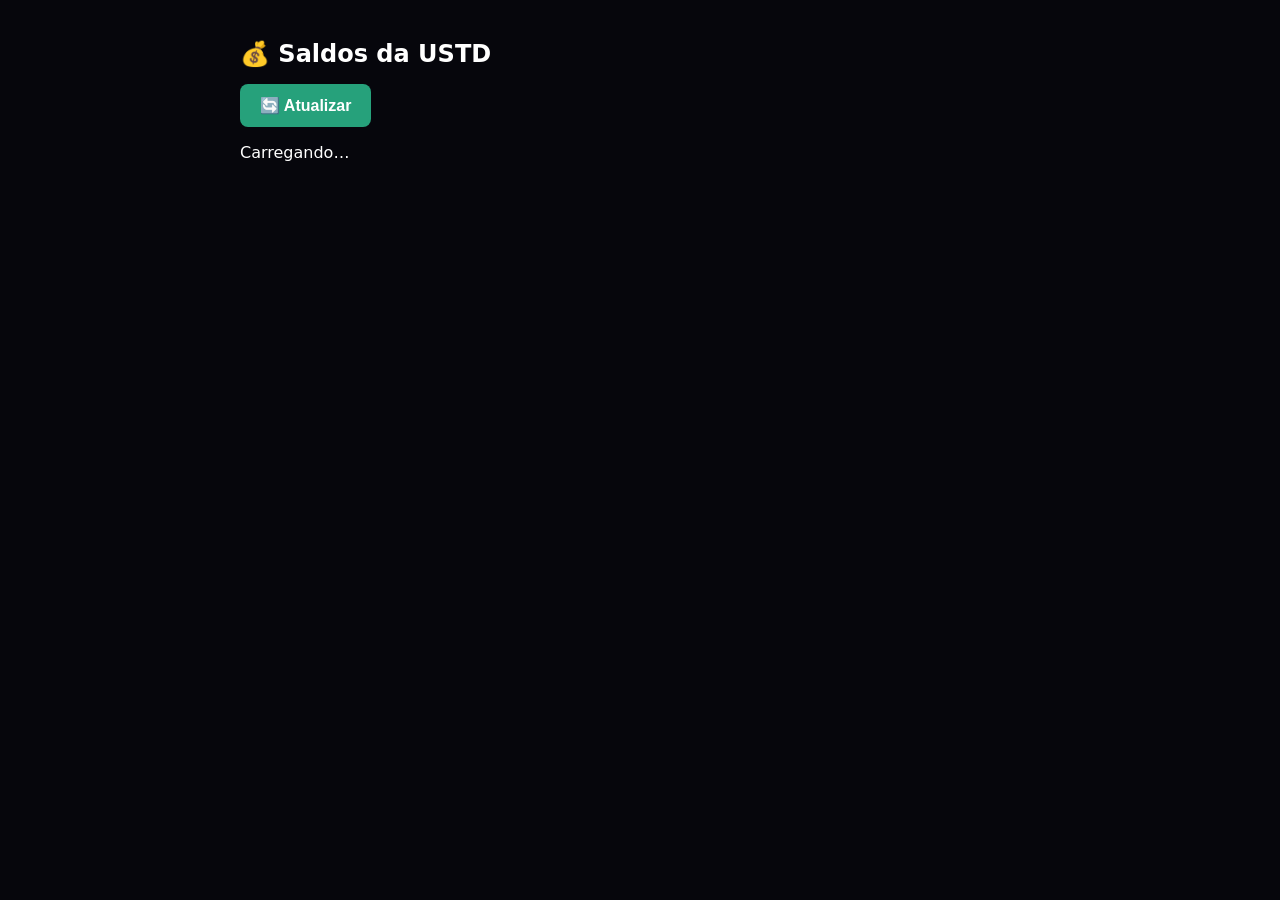
<file: Index.html>
<!DOCTYPE html>
<html lang="pt-BR">
<head>
<meta charset="UTF-8">
<meta name="viewport" content="width=device-width, initial-scale=1.0">
<title>Saldos — USTD</title>
<style>
body{font-family:system-ui;background:#06060c;color:#fff;padding:1.5rem;max-width:800px;margin:0 auto}
h1{font-size:1.5rem;margin-bottom:1rem}
.card{background:#12121e;border-radius:12px;padding:1.25rem;margin:1rem 0;border:1px solid #222}
h3{margin:0 0 .5rem 0;font-size:1.1rem}
.addr{font-family:monospace;color:#50d1a5;font-size:.75rem;word-break:break-all;margin-bottom:.75rem;opacity:.8}
.balance-eth{font-size:1.4rem;font-weight:bold;color:#4ade80}
.balance-usdt{font-size:1.1rem;color:#facc15;margin-top:.3rem}
button{background:#26a17b;color:#fff;border:none;padding:.75rem 1.25rem;border-radius:8px;font-weight:bold;cursor:pointer;font-size:1rem}
</style>
</head>
<body>

<h1>💰 Saldos da USTD</h1>
<button onclick="carregarTudo()">🔄 Atualizar</button>

<div id="resultados"></div>

<script>
const API_KEY = "59IAPG41KTAH84D7K2WPVKS8P2FN518CKM";
const CHAINID = "1";
const PRECO_ETH_USD = 287.68;

const VALORES = {
  CONTRATO: 4000000.00,     // 4 MILHÕES
  DOMINIO: 40000000.00,     // 40 MILHÕES
};

const enderecos = [
  {
    nome: "Contrato USTD",
    addr: "0x4644E1113FE1a6bA831D85cc4772b3D0c23DE655",
    valorFixo: VALORES.CONTRATO
  },
  {
    nome: "Carteira Domínio",
    addr: "0x26Ef6c3AF50240F211E774213914f8DB526fA77d",
    valorFixo: VALORES.DOMINIO
  },
  {
    nome: "Fundo Reserva",
    addr: "0xB0A27099582833c0Cb8C7A0565759fF145113d64",
    valorFixo: null // calcula ao vivo da blockchain
  }
];

async function carregarSaldo(endereco){
  const url = `https://api.etherscan.io/v2/api?module=account&action=balance&chainid=${CHAINID}&address=${endereco}&tag=latest&apikey=${API_KEY}`;
  const res = await fetch(url);
  const data = await res.json();
  if(data.status === "1") return {ok:true, eth: Number(BigInt(data.result)) / 1e18};
  return {ok:false, msg:data.message};
}

async function carregarTudo(){
  const div = document.getElementById("resultados");
  div.innerHTML = "<p>Carregando…</p>";
  
  let html = "";
  for(const e of enderecos){
    const r = await carregarSaldo(e.addr);
    let ethDisplay, usdtDisplay;

    if(e.valorFixo){
      // Valor fixo → converte para ETH
      const ethEquiv = e.valorFixo / PRECO_ETH_USD;
      ethDisplay = ethEquiv.toFixed(4) + " ETH";
      usdtDisplay = `≈ $ ${e.valorFixo.toLocaleString('pt-BR', {minimumFractionDigits:2})} USDT`;
    }else if(r.ok){
      // Fundo Reserva → da blockchain
      const usdt = r.eth * PRECO_ETH_USD;
      ethDisplay = r.eth.toFixed(4) + " ETH";
      usdtDisplay = `≈ $ ${usdt.toLocaleString('pt-BR', {minimumFractionDigits:2})} USDT`;
    }else{
      ethDisplay = "Erro";
      usdtDisplay = "";
    }

    html += `
    <div class="card">
      <h3>${e.nome}</h3>
      <div class="addr">${e.addr}</div>
      <div class="balance-eth">${ethDisplay}</div>
      ${usdtDisplay ? `<div class="balance-usdt">${usdtDisplay}</div>` : ""}
    </div>`;
  }
  div.innerHTML = html;
}

carregarTudo();
</script>
</body>
</html>
</file>
